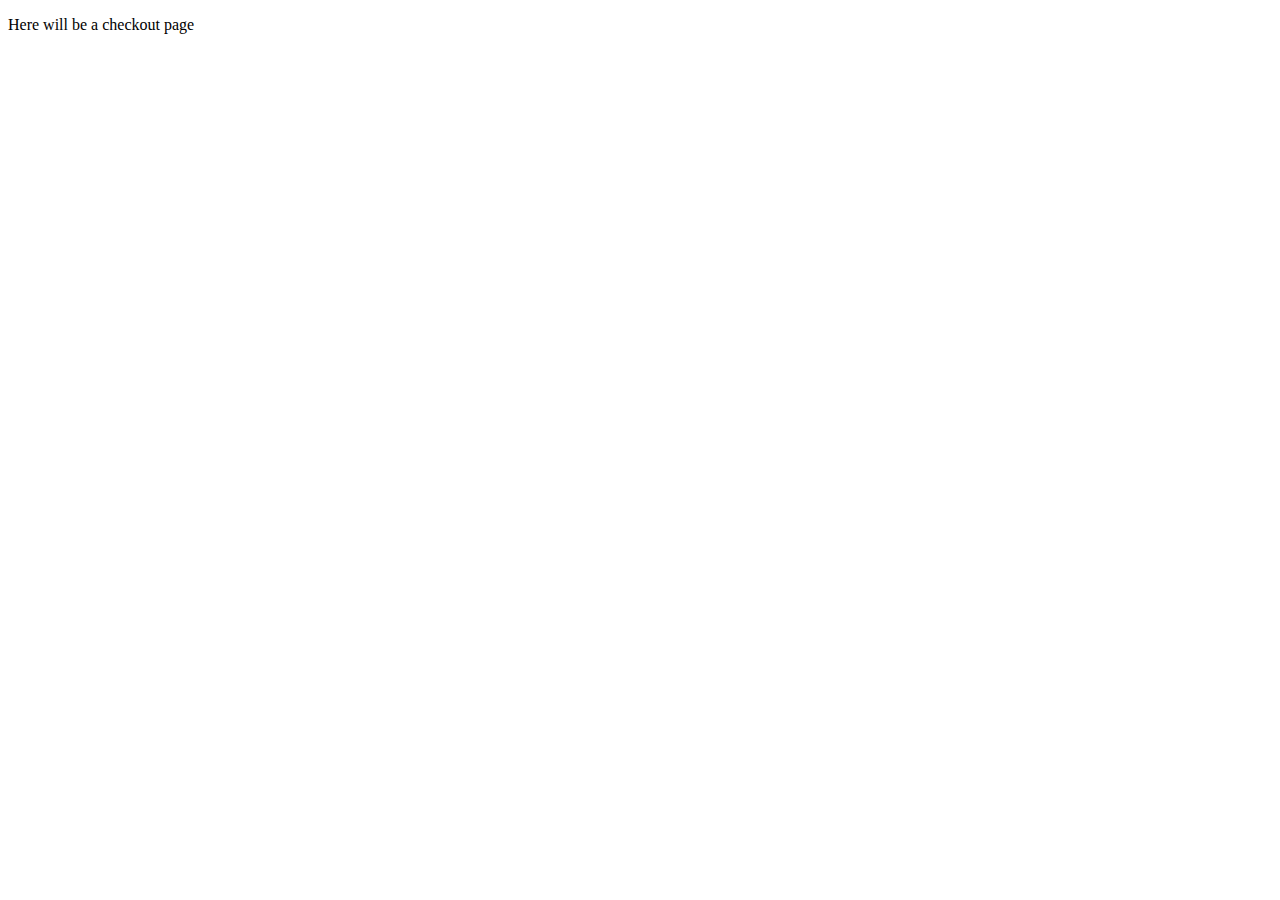
<file: checkout.html>
<!DOCTYPE html>
<html lang="en">
<head>
    <meta charset="UTF-8">
    <meta name="viewport" content="width=device-width, initial-scale=1.0">
    <title>Document</title>
</head>
<body>
    <p>Here will be a checkout page</p>
</body>
</html>
</file>
